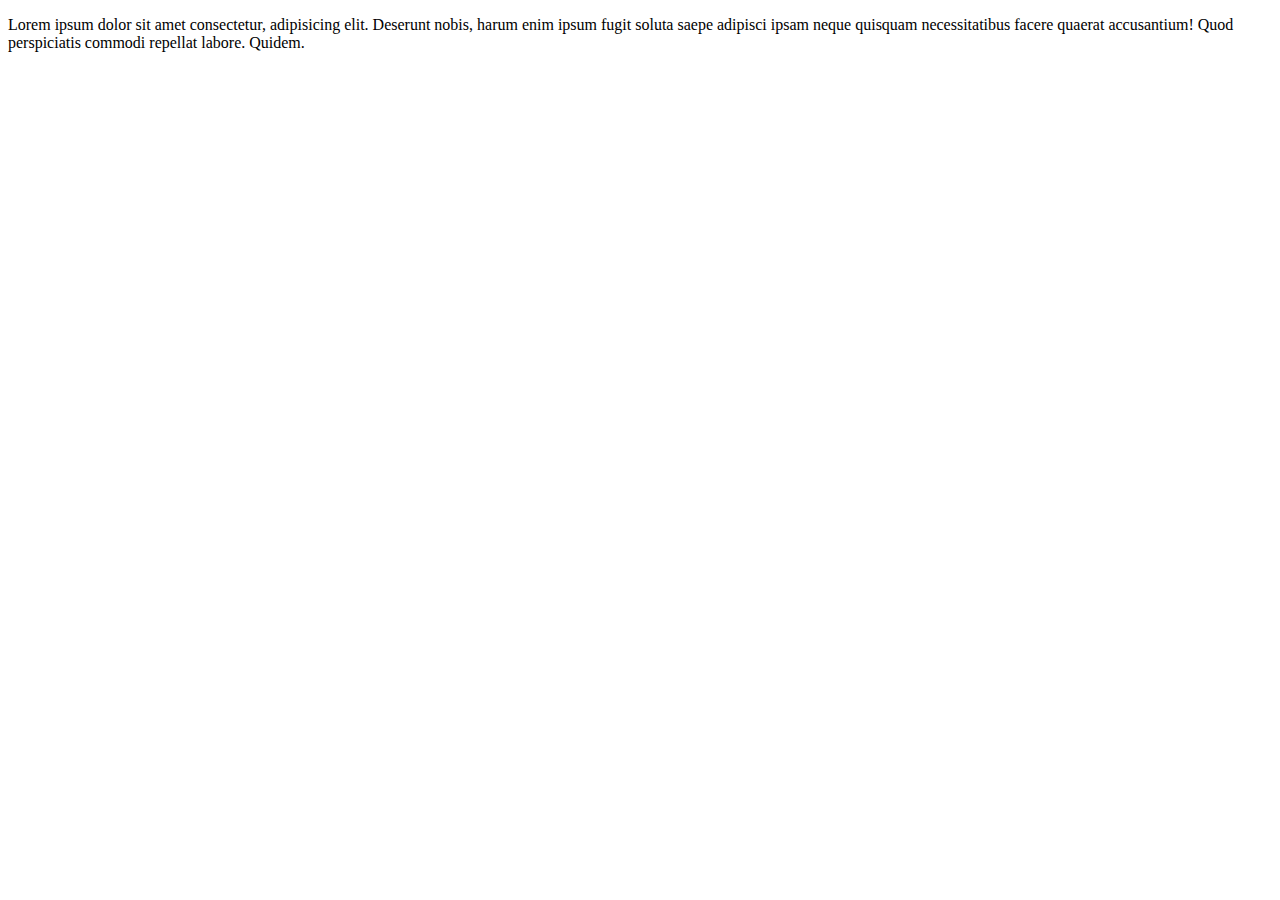
<file: fz/templates/home.html>
<!DOCTYPE html>
<html lang="en">
<head>
    <meta charset="UTF-8">
    <meta http-equiv="X-UA-Compatible" content="IE=edge">
    <meta name="viewport" content="width=device-width, initial-scale=1.0">
    <title>Document</title>
</head>
<body>
    <p>Lorem ipsum dolor sit amet consectetur, adipisicing elit. Deserunt nobis, harum enim ipsum fugit soluta saepe adipisci ipsam neque quisquam necessitatibus facere quaerat accusantium! Quod perspiciatis commodi repellat labore. Quidem.</p>
</body>
</html>
</file>
